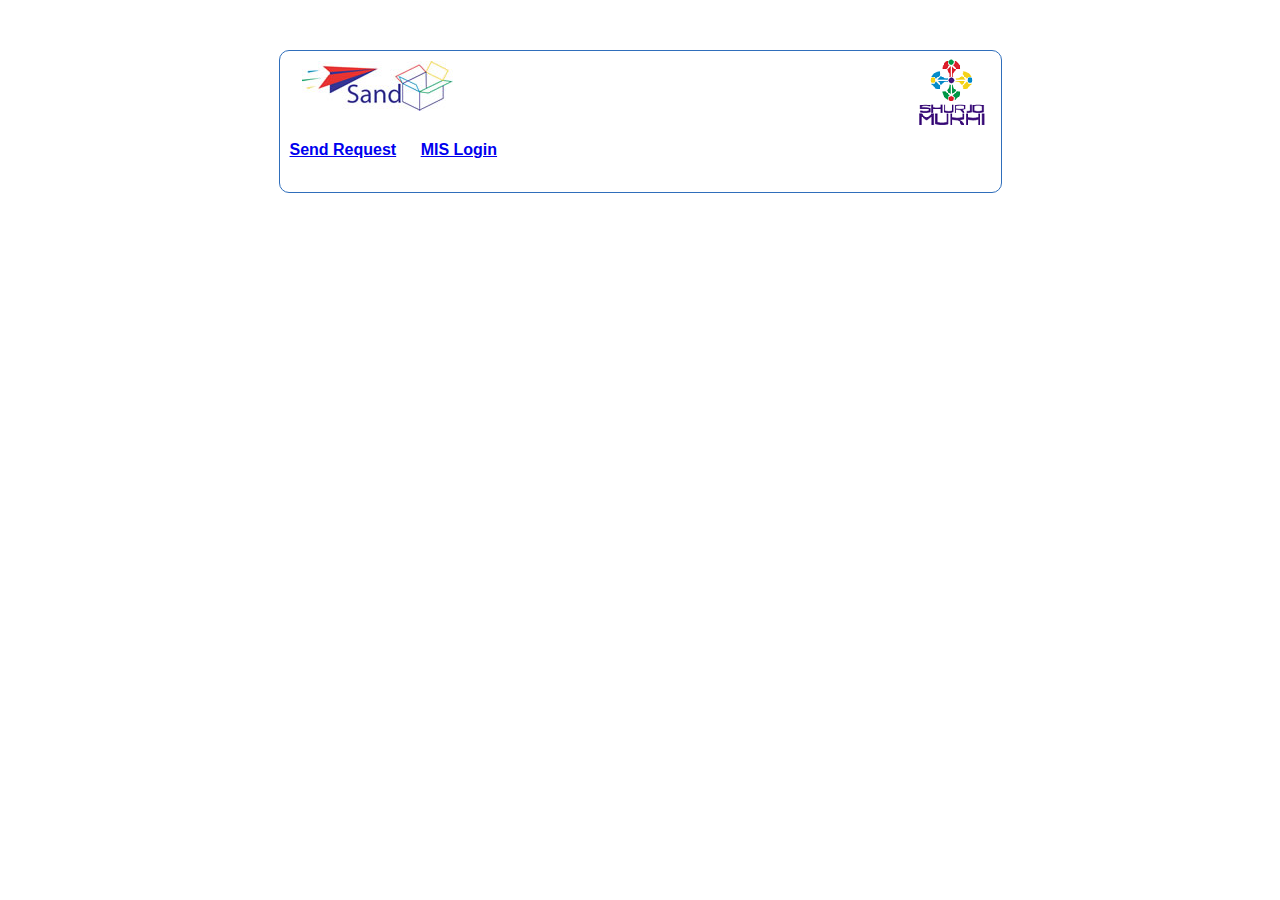
<file: admin/index.html>
<html>
<head>
<link href="./css/layout.css" rel="stylesheet" type="text/css">
<link href="./css/text.css" rel="stylesheet" type="text/css">
</head>
<body>

<div id="container">
  <div id="header">
  <div id="banklogo"><img src="./img/sand-box-logo.jpg" alt="Sand Box"></div>
<div id="merchantlogo"><img src="./img/merchantimage" alt="SHURJOMUKHI"></div>
  </div>
  <div id="main_container">
      <noscript>
        &lt;h3&gt;Please enable JavaScript in your browser for the iPay&amp;reg; service&lt;/h3&gt;
    </noscript>	
   
    <a href="send_request.php" style="padding-left: 10px;padding-right: 10px;font-weight: bold;">Send Request</a> <a href="login.php" style="padding-left: 10px;padding-right: 10px; font-weight: bold;">MIS Login</a>
    
    
   </div>
  <div id="footer"></div>
</div>
<div id="shadow"></div>


  <meta http-equiv="Pragma" content="no-cache">
  <meta http-equiv="Expires" content="-1">


</body>
</html>
</file>
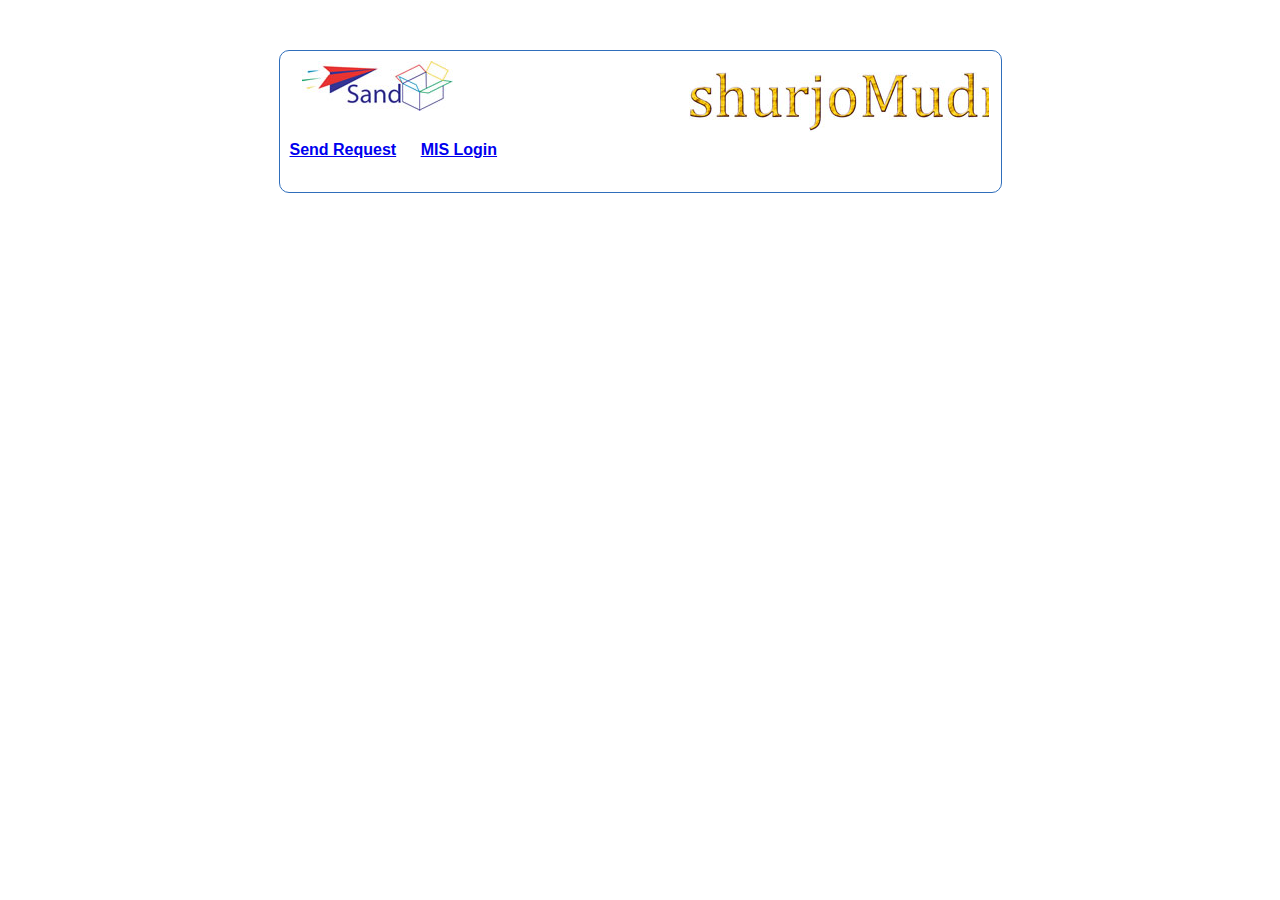
<file: sandbox/index.html>
<html>
<head>
<link href="./css/layout.css" rel="stylesheet" type="text/css">
<link href="./css/text.css" rel="stylesheet" type="text/css">
</head>
<body>

<div id="container">
  <div id="header">
  <div id="banklogo"><img src="./img/sand-box-logo.jpg" alt="Sand Box"></div>
<div id="merchantlogo" style="padding-top:15px;"><img src="./img/shurjoMudra_logo.jpg" alt="SHURJOMUDRA"></div>
  </div>
  <div id="main_container">
      <noscript>
        &lt;h3&gt;Please enable JavaScript in your browser for the iPay&amp;reg; service&lt;/h3&gt;
    </noscript>	
   
    <a href="send_request.php" style="padding-left: 10px;padding-right: 10px;font-weight: bold;">Send Request</a> <a href="login.php" style="padding-left: 10px;padding-right: 10px; font-weight: bold;">MIS Login</a>
    
    
   </div>
  <div id="footer"></div>
</div>
<div id="shadow"></div>


  <meta http-equiv="Pragma" content="no-cache">
  <meta http-equiv="Expires" content="-1">


</body>
</html>
</file>
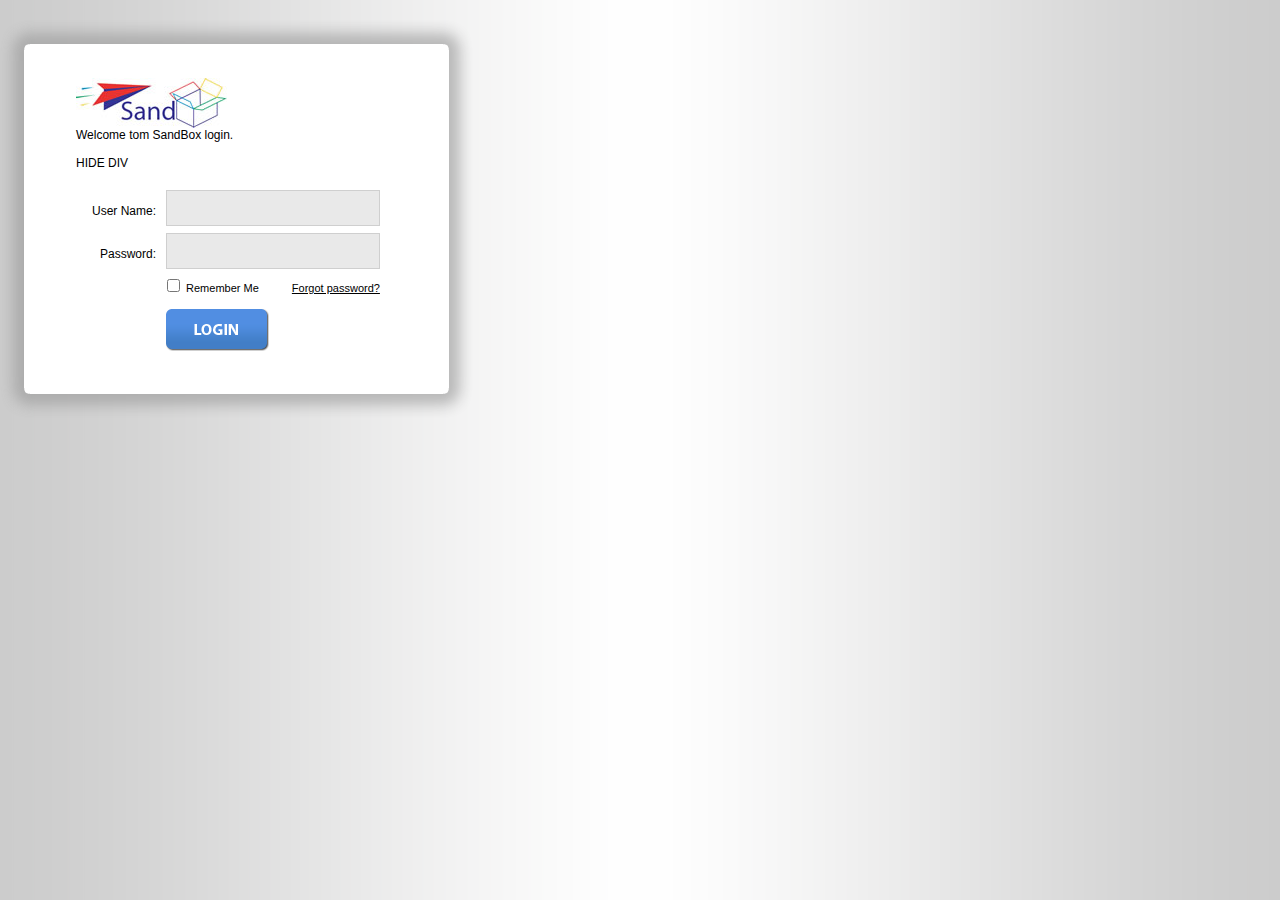
<file: admin/login/index.html>
<!DOCTYPE html PUBLIC "-//W3C//DTD XHTML 1.0 Transitional//EN" "http://www.w3.org/TR/xhtml1/DTD/xhtml1-transitional.dtd">
<html xmlns="http://www.w3.org/1999/xhtml">
<head>
<meta http-equiv="Content-Type" content="text/html; charset=iso-8859-1" />
<title>..::LOGIN::..</title>
<link href="login.css" rel="stylesheet" type="text/css" />
</head>
<body>
<div>
	<div id="login-box">
	      <div>
			<img src="images/sand-box-logo.jpg" />
		  </div>	
		  <div>Welcome tom SandBox login.</div>
		  <br />
		  <div>HIDE DIV </div>
			<div id="login-box-name" style="margin-top:20px;">User Name:</div>
				<div id="login-box-field" style="margin-top:20px;">
				  <input name="q" class="form-login" title="Username" value="" size="30" maxlength="2048" />
				</div>
			<div id="login-box-name">Password:</div>
				<div id="login-box-field">
				  <input name="q" type="password" class="form-login" title="Password" value="" size="30" maxlength="2048" />
				</div>
			<br />
			<span class="login-box-options">
			  <input type="checkbox" name="1" value="1"> Remember Me <a href="#" style="margin-left:30px;">Forgot password?</a>
			</span>
		<br />
		<br />
		<a href="#"><img src="images/btn.png" width="103" height="42" style="margin-left:90px;" /></a>
	</div>
</div>
</body>
</html>
</file>
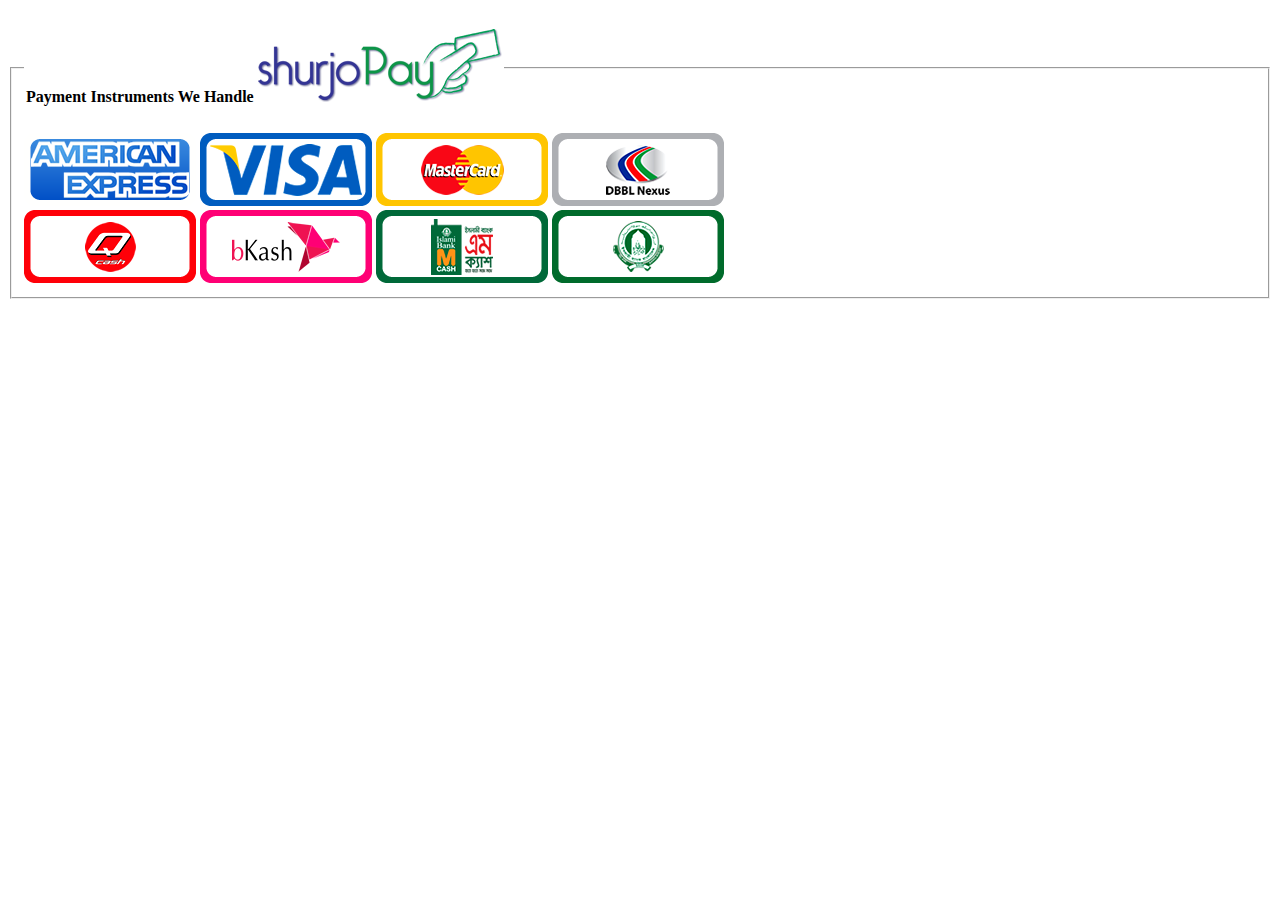
<file: web/paymentinstrument.html>
<!DOCTYPE html>
<html lang="en">
<head>
    <meta charset="UTF-8">
    <title>Title</title>
</head>
<body>
<section>

    <!-- CLEAN CODE -->


    <!-- CONTAINER -->
    <div class="container">
        <div class="payment">

            <fieldset>
                <legend><h4 class="text"><strong>Payment Instruments We Handle</strong> <img class="p-img"
                                                                                             src="images/logo.png">
                </h4></legend>
                <div class="img-g">
                    <div>
                        <img class="logo_p" src="images/works/amex.png">
                        <img class="logo_p" src="images/works/visa%20(1).png">
                        <img class="logo_p" src="images/works/master.png">
                        <img class="logo_p" src="images/works/dbbl-nexus.png">
                    </div>
                    <div>
                        <img class="logo_p" src="images/works/q-cash%20(1).png">
                        <img class="logo_p" src="images/works/bkash%20(1).png">
                        <img class="logo_p" src="images/works/islami-bank-m-cash.png">
                        <img class="logo_p" src="images/works/islami-bank.png">
                    </div>
                </div>
            </fieldset>

        </div>
    </div><!-- //CONTAINER -->
    <!-- //CLEAN CODE -->

</section>

</body>
</html>
</file>
<file: admin/css/layout.css>
@charset "utf-8";
/* CSS Document */

#container {
	background-color: #FFFFFF;
	width: 721px;
	margin-right: auto;
	margin-left: auto;
	margin-top: 50px;
	color: #2F6EBB;
	-webkit-border-radius: 10px;
	-moz-border-radius: 10px;
	border-radius: 10px;
	border: 1px solid #2F6EBB;
      
}
#main_container {

}
#warning {
	text-align: center;
	color: #FF0000;
	font-family: Verdana, Arial, Helvetica, sans-serif;
	font-size: 12px;
	line-height: 40px;
}

#header {
	height: 90px;
}
#header #banklogo {
	height: 76px;
	width: 136px;
	margin-left: 22px;
	margin-top: 10px;
	position: absolute;
}
#header #merchantlogo {
	float: right;
	margin-right: 12px;
	margin-top: 6px;
	position: relative;
	max-width: 300px;
	overflow: hidden;
	height: 75px;
	width: 300px;
	text-align: right;
}
#shadow {
	height: 159px;
	width: 721px;
	margin-right: auto;
	margin-left: auto;
}
#footer {
	height: 33px;
}
#warning_1 {
	text-align: justify;
	color: #FF0000;
	font-family: Verdana, Arial, Helvetica, sans-serif;
	font-size: 9px;
	line-height: 10px;
}
</file>
<file: admin/css/text.css>
@charset "utf-8";
/* CSS Document */


h1 {
	font-size: 100%;
	color: #2F6EBB;
	list-style-type: decimal;
	list-style-position: inside;
	margin-left: 20px;
	margin-top: 10px;
	font-weight: bold;
}
h2 {
	font-size: 90%;
	font-weight: bold;
	margin-left: 20px;
}

h3 {
	font-size: 110%;
	text-decoration: blink;
	color: #FF0000;
	text-align: center;
	font-weight: bold;
}
h4 {
	font-size: 110%;
	text-decoration: blink;
	color: #F00;
	text-align: center;
	font-weight: bold;
}

#frmsubmit  {
	font-size: 7pt;
	border: 1px solid #2F6EBB;
	font-weight: normal;
}
#frmsubmit:hover {
    font-size: 7pt;
	border: 1px solid #888888;
	font-weight: normal;
}


ol {
	list-style-type: none;
}
li {
	line-height: 30px;
	font-size: 11px;
	position: relative;
}
label {
    width: 160px;
    float: left;
    display: inline-block;
    text-align: left;
    color: #333;
    font-size: 110%;
}
.fwidth {
	width: 700px;
	border-top-style: none;
	border-right-style: none;
	border-bottom-style: none;
	border-left-style: none;
	margin-top: 0px;
	margin-right: 0px;
	margin-bottom: 0px;
	margin-left: 20px;
}

.controls {
	font-size: 11px;
	color: #2F6EBB;
	margin-right: 5px;
	vertical-align: middle;

	//float: left;
}
input {


}

fieldset {
	margin-left: 100px;
	width: 500px;
	padding: 0;
	margin-top: 20px;
	border: 1px solid #91B6E3;
	-webkit-border-radius: 10px;
	-webkit-border-top-left-radius: 0;
	-moz-border-radius: 10px;
	-moz-border-radius-topleft: 0;
	border-radius: 10px;
	border-top-left-radius: 0;
}

legend {
	margin-left: 5px;
	font-weight: bold;
	color: #265DA0;
	font-size: 95%;
}
#fi_submitdetails .controls {
	font-size: 11px;
	color: #2F6EBB;
	margin-right: 5px;
	vertical-align: middle;

	//float: left;
	width: 300px;
	height: 185px;
}
#fi_submitdetails {
	width: 500px;
}
#fi_errors  {
	font-size: 16px;
	color: #FF0000;
	text-align: center;
	margin-right: auto;
	margin-left: auto;
}
#fi_errors li {
	text-align: center;
	margin-left: 0px;
}
.frmdata {
	color: #333333;
	font-size: 10px;
}
em {
	float: right;
	margin-right: 10px;
}
#trnsdetails label {
	width: 180px;
}
.controls2 {
	font-size: 11px;
	color: #2F6EBB;
	margin-right: 5px;
	vertical-align: middle;
	position: relative;
	float: left;
	margin-top: 10px;
}
#fil_wallet_det_sections  {
	padding: 0px;
	margin-top: 20px;
	margin-right: 0px;
	margin-bottom: 0px;
	margin-left: 20px;
	border-top-style: none;
	border-right-style: none;
	border-bottom-style: none;
	border-left-style: none;
	width: auto;
}
#fil_wallet_det_sections label {
	float: left;
	background-position: left center;
	height: auto;
	width: 150px;
	text-align: left;
	font-size: 10px;
}
#body_1 {
	width: 160px;
	float: left;
	display: inline-block;
	text-align: left;
	color: #333;
	font-size: 110%;
}
#body_2 {
	width: 160px;
	float: right;
	display: inline-block;
	text-align: left;
	color: #333;
	font-size: 110%;
}

body {
	font-family: Arial, Helvetica, sans-serif;
}
.vrf_img {
	text-align: right;
	margin-left: 250px;
}
.tbwidth {
	width: 250px;
	font-family: Arial, Helvetica, sans-serif;
	font-size: 90%;
}
.tbl {
	margin-left: 40px;
	margin-top: 20px;
	margin-bottom: 10px;
}

.pmtline {
	text-align: left;
	padding-top: 10px;
	padding-bottom: 10px;
	vertical-align: top;
}
.linkdata {	
	font-size: 10px;
}
</file>
<file: sandbox/css/layout.css>
@charset "utf-8";
/* CSS Document */

#container {
	background-color: #FFFFFF;
	width: 721px;
	margin-right: auto;
	margin-left: auto;
	margin-top: 50px;
	color: #2F6EBB;
	-webkit-border-radius: 10px;
	-moz-border-radius: 10px;
	border-radius: 10px;
	border: 1px solid #2F6EBB;
      
}
#main_container {

}
#warning {
	text-align: center;
	color: #FF0000;
	font-family: Verdana, Arial, Helvetica, sans-serif;
	font-size: 12px;
	line-height: 40px;
}

#header {
	height: 90px;
}
#header #banklogo {
	height: 76px;
	width: 136px;
	margin-left: 22px;
	margin-top: 10px;
	position: absolute;
}
#header #merchantlogo {
	float: right;
	margin-right: 12px;
	margin-top: 6px;
	position: relative;
	max-width: 300px;
	overflow: hidden;
	height: 75px;
	width: 300px;
	text-align: right;
}
#shadow {
	height: 159px;
	width: 721px;
	margin-right: auto;
	margin-left: auto;
}
#footer {
	height: 33px;
}
#warning_1 {
	text-align: justify;
	color: #FF0000;
	font-family: Verdana, Arial, Helvetica, sans-serif;
	font-size: 9px;
	line-height: 10px;
}
</file>
<file: sandbox/css/text.css>
@charset "utf-8";
/* CSS Document */


h1 {
	font-size: 100%;
	color: #2F6EBB;
	list-style-type: decimal;
	list-style-position: inside;
	margin-left: 20px;
	margin-top: 10px;
	font-weight: bold;
}
h2 {
	font-size: 90%;
	font-weight: bold;
	margin-left: 20px;
}

h3 {
	font-size: 110%;
	text-decoration: blink;
	color: #FF0000;
	text-align: center;
	font-weight: bold;
}
h4 {
	font-size: 110%;
	text-decoration: blink;
	color: #F00;
	text-align: center;
	font-weight: bold;
}

#frmsubmit  {
	font-size: 7pt;
	border: 1px solid #2F6EBB;
	font-weight: normal;
}
#frmsubmit:hover {
    font-size: 7pt;
	border: 1px solid #888888;
	font-weight: normal;
}


ol {
	list-style-type: none;
}
li {
	line-height: 30px;
	font-size: 11px;
	position: relative;
}
label {
    width: 160px;
    float: left;
    display: inline-block;
    text-align: left;
    color: #333;
    font-size: 110%;
}
.fwidth {
	width: 700px;
	border-top-style: none;
	border-right-style: none;
	border-bottom-style: none;
	border-left-style: none;
	margin-top: 0px;
	margin-right: 0px;
	margin-bottom: 0px;
	margin-left: 20px;
}

.controls {
	font-size: 11px;
	color: #2F6EBB;
	margin-right: 5px;
	vertical-align: middle;

	//float: left;
}
input {


}

fieldset {
	margin-left: 100px;
	width: 500px;
	padding: 0;
	margin-top: 20px;
	border: 1px solid #91B6E3;
	-webkit-border-radius: 10px;
	-webkit-border-top-left-radius: 0;
	-moz-border-radius: 10px;
	-moz-border-radius-topleft: 0;
	border-radius: 10px;
	border-top-left-radius: 0;
}

legend {
	margin-left: 5px;
	font-weight: bold;
	color: #265DA0;
	font-size: 95%;
}
#fi_submitdetails .controls {
	font-size: 11px;
	color: #2F6EBB;
	margin-right: 5px;
	vertical-align: middle;

	//float: left;
	width: 300px;
	height: 185px;
}
#fi_submitdetails {
	width: 500px;
}
#fi_errors  {
	font-size: 16px;
	color: #FF0000;
	text-align: center;
	margin-right: auto;
	margin-left: auto;
}
#fi_errors li {
	text-align: center;
	margin-left: 0px;
}
.frmdata {
	color: #333333;
	font-size: 10px;
}
em {
	float: right;
	margin-right: 10px;
}
#trnsdetails label {
	width: 180px;
}
.controls2 {
	font-size: 11px;
	color: #2F6EBB;
	margin-right: 5px;
	vertical-align: middle;
	position: relative;
	float: left;
	margin-top: 10px;
}
#fil_wallet_det_sections  {
	padding: 0px;
	margin-top: 20px;
	margin-right: 0px;
	margin-bottom: 0px;
	margin-left: 20px;
	border-top-style: none;
	border-right-style: none;
	border-bottom-style: none;
	border-left-style: none;
	width: auto;
}
#fil_wallet_det_sections label {
	float: left;
	background-position: left center;
	height: auto;
	width: 150px;
	text-align: left;
	font-size: 10px;
}
#body_1 {
	width: 160px;
	float: left;
	display: inline-block;
	text-align: left;
	color: #333;
	font-size: 110%;
}
#body_2 {
	width: 160px;
	float: right;
	display: inline-block;
	text-align: left;
	color: #333;
	font-size: 110%;
}

body {
	font-family: Arial, Helvetica, sans-serif;
}
.vrf_img {
	text-align: right;
	margin-left: 250px;
}
.tbwidth {
	width: 250px;
	font-family: Arial, Helvetica, sans-serif;
	font-size: 90%;
}
.tbl {
	margin-left: 40px;
	margin-top: 20px;
	margin-bottom: 10px;
}

.pmtline {
	text-align: left;
	padding-top: 10px;
	padding-bottom: 10px;
	vertical-align: top;
}
.linkdata {	
	font-size: 10px;
}
</file>
<file: admin/login/login.css>
body {
	background: #CCC url(images/bg.gif) repeat-y fixed bottom center;
	color: #333;
	margin: 20px 0;
	font: normal 0.6em sans-serif,Arial;
}
#login-box {
	width:333px;
	height: 352px;
	padding: 58px 76px 0 76px;
	color: #000;
	font: 12px Arial, Helvetica, sans-serif;
	background: url(images/backg.png) no-repeat left top;
}

#login-box img {
	border:none;
}

#login-box h2 {
	padding:0;
	margin:0;
	color: #000;
	font: bold 44px "Calibri", Arial;
}


#login-box-name {
	float: left;
	display:inline;
	width:80px;
	text-align: right;
	padding: 14px 10px 0 0;
	margin:0 0 7px 0;
}

#login-box-field {
	float: left;
	display:inline;
	width:230px;
	margin:0;
	margin:0 0 7px 0;
}


.form-login  {
	width: 205px;
	padding: 10px 4px 6px 3px;
	border: 1px solid #CFCFCF;
	background-color:#E9E9E9;
	font-size: 16px;
	color: #000;
}


.login-box-options  {
	clear:both;
	padding-left:87px;
	font-size: 11px;
}

.login-box-options a {
	color: #000;
	font-size: 11px;
}
</file>
